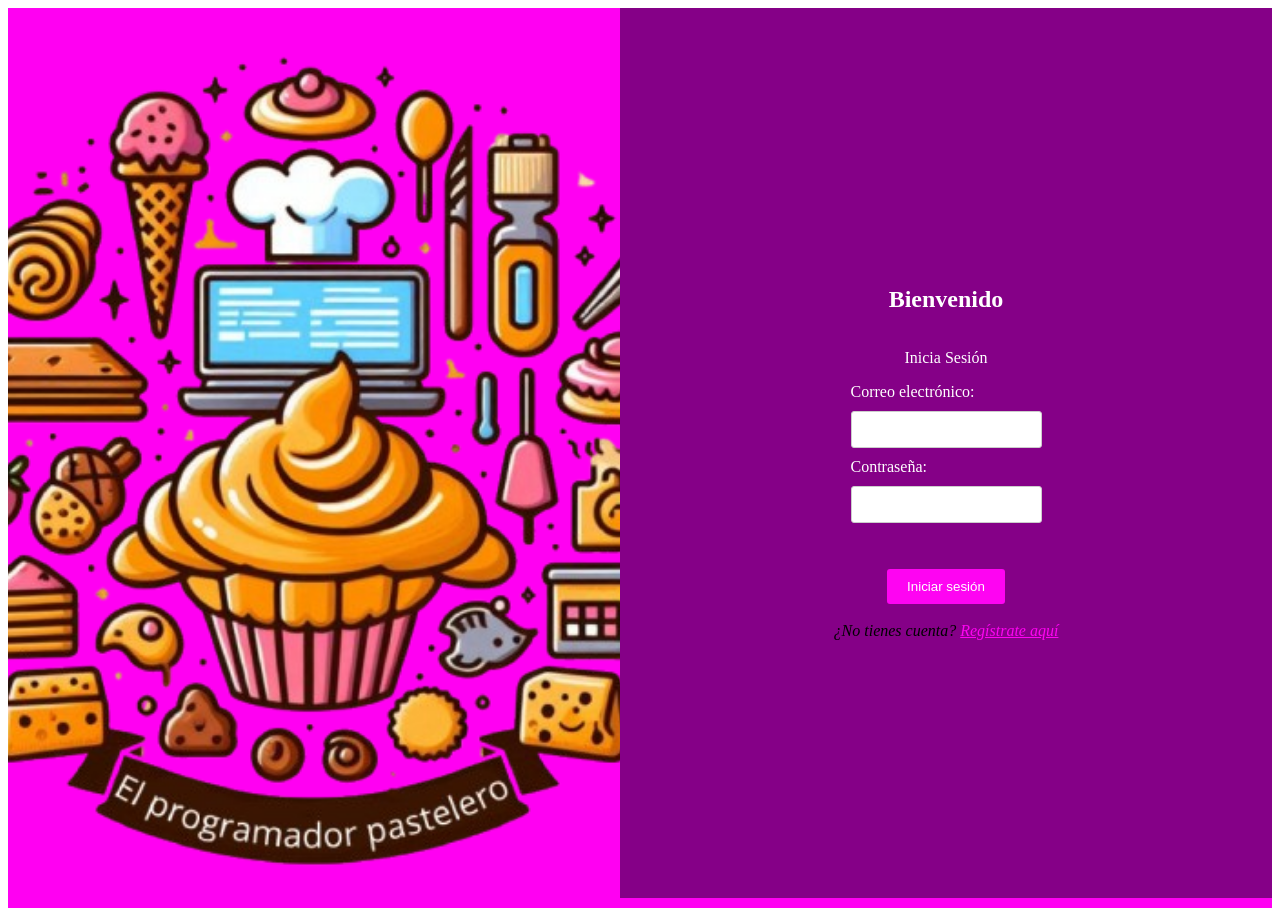
<file: public/Index.html>
<!DOCTYPE html>
<html lang="en">
<head>
    <meta charset="UTF-8">
    <meta name="viewport" content="width=device-width, initial-scale=1.0">
    <title>Inicia sesión</title>
     <link rel="stylesheet" href="CSS/Index.css">
</head>
<body>
    <div class="principal">
    <div class="imagen"></div>

    <div class="formulario">
      <h2>Bienvenido</h2>
    <p>Inicia Sesión</p>
    <form id="loginForm">
        <label for="email">Correo electrónico:</label>
        <br>
        <input type="email" id="email" required>
        <br>
        <label for="password">Contraseña:</label>
        <br>
        <input type="password" id="password" required><br>
            <br><br>
            <center><button type="submit">Iniciar sesión</button></center>
    </form>
<br>
   
    <i>¿No tienes cuenta? <a href="Registro.html">Regístrate aquí</a></i>
</div>

</div>


    <script>
    // Agrega un listener al formulario para manejar el evento submit
    document.getElementById('loginForm').addEventListener('submit', async function (e) {
        e.preventDefault(); // Evita que el navegador recargue la página

        // Obtiene los valores ingresados por el usuario
        const email = document.getElementById('email').value;
        const password = document.getElementById('password').value;

        // Realiza una petición POST al servidor con los datos del usuario
        const res = await fetch('/login', {
            method: 'POST', // Método HTTP
            headers: {
                'Content-Type': 'application/json' // Indica que se envía JSON
            },
            body: JSON.stringify({ email, password }) // Convierte los datos a JSON
        });

        // Espera la respuesta del servidor en texto
        const text = await res.text();
        if (res.ok) {
            // Si la respuesta es exitosa, muestra un mensaje y redirige
            alert(text);
            window.location.href = 'principal.html'; // Redirige a la página de pasteles
        } else {
            // Si hay error, muestra el mensaje de error
            alert(text);
        }
    });
    </script>
</body>
</html>
</file>
<file: public/CSS/Index.css>
body {
  background-color:rgb(255, 255, 255);
 
}

.principal{
position: relative;
width: 100%;
height: 100vh;
display: flex;
flex-direction: row;
background-color: rgb(255, 0, 242);
}

.imagen{
      width:50%;
      height:100%;      background-image: url("../Imagen.png");
      background-size: cover;
      background-position: center;
}



.formulario {
width: 50%;
height: 94.4%;
display: flex;
flex-direction: column;
justify-content: center;
align-items: center;
background-color: rgb(133, 0, 135);
padding: 20px;
}

p {
  color: white;
  text-align: center;
}

h2{
  color: white;
  text-align: center;
}

label{
  color: white;
}

input[type="email"],
input[type="password"] {
  width: 100%;
  padding: 10px;
  margin: 10px 0;
  border: 1px solid #ccc;
  border-radius: 3px;
  box-sizing: border-box;
}

input[type="submit"] {
  background-color:rgb(128, 0, 0); /* Morado */
  color: white;
  padding: 10px 20px;
  border: none;
  border-radius: 3px;
  cursor: pointer;
}

button{
  background-color:rgb(254, 4, 242);
  color:white;
  padding: 10px 20px;
  border: none;
  border-radius: 3px;
  cursor: pointer;
}

a{
  color: rgb(254, 4, 242);
}
</file>
